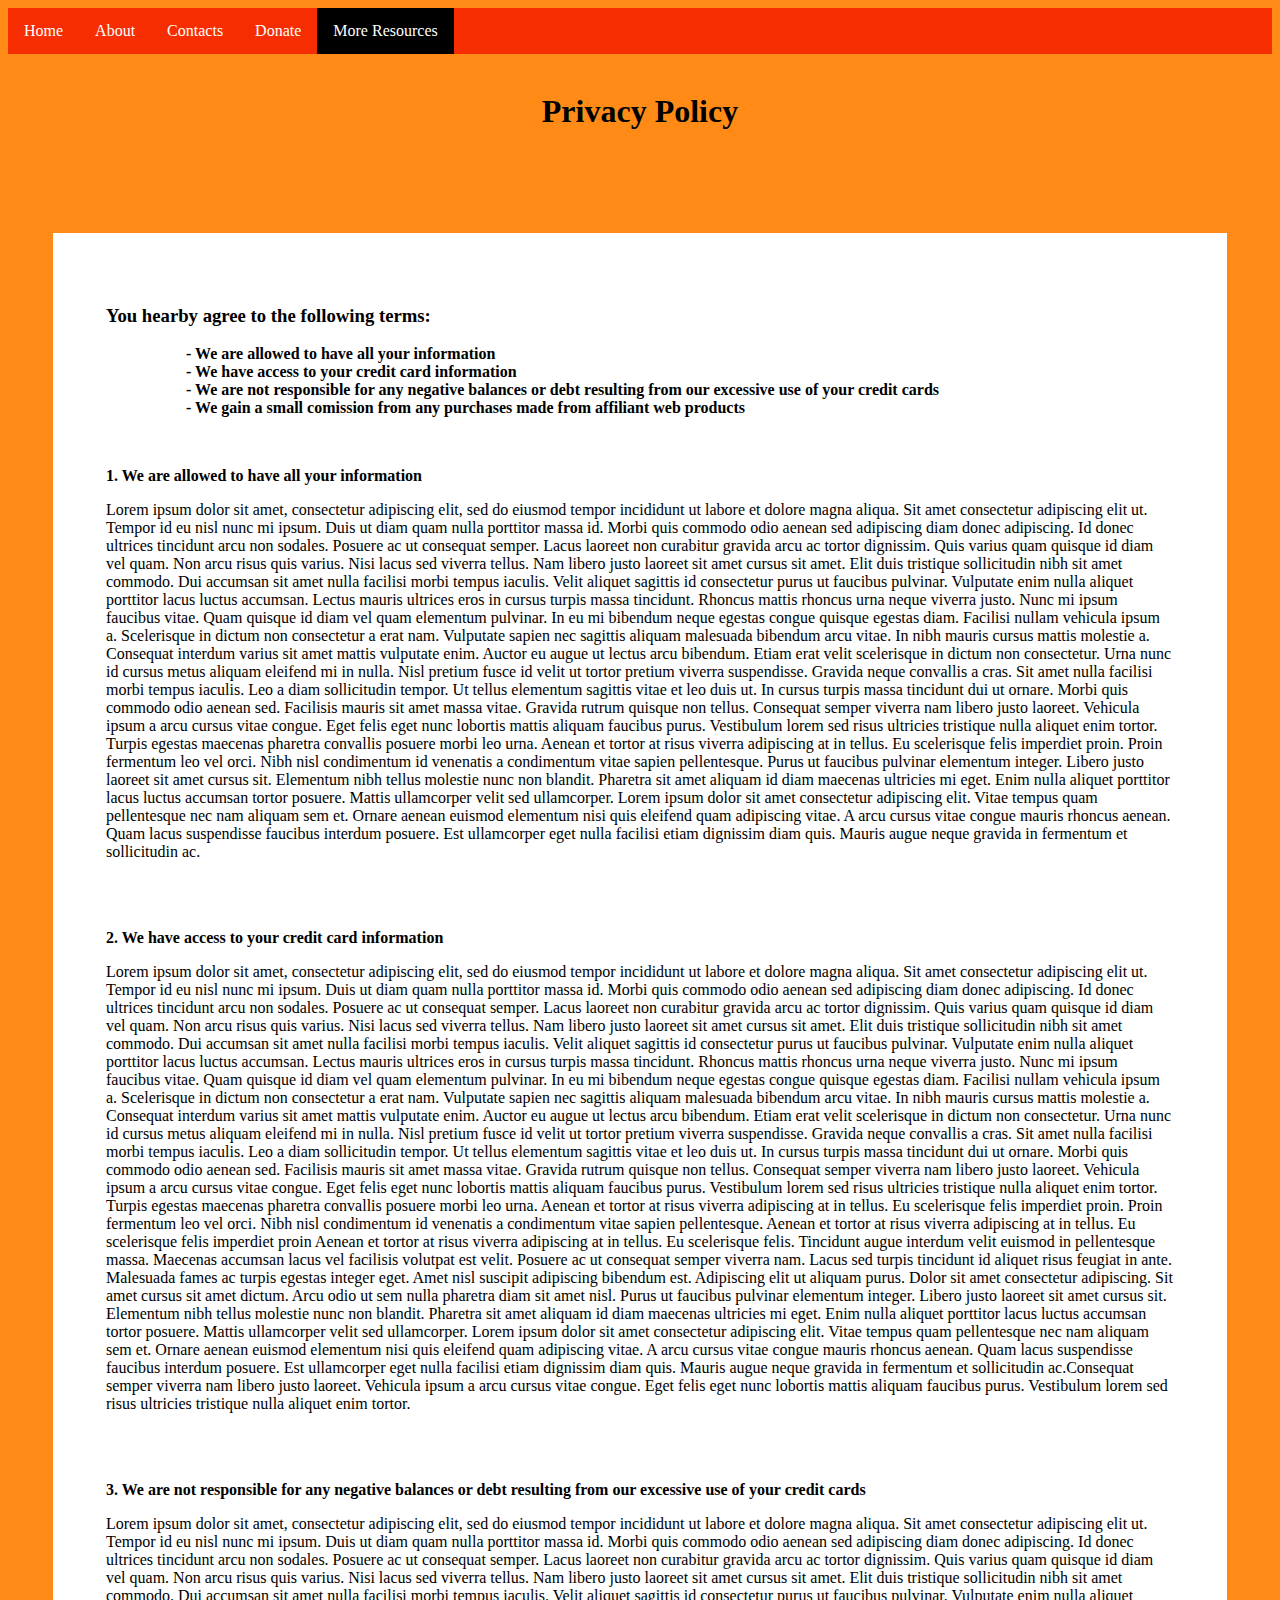
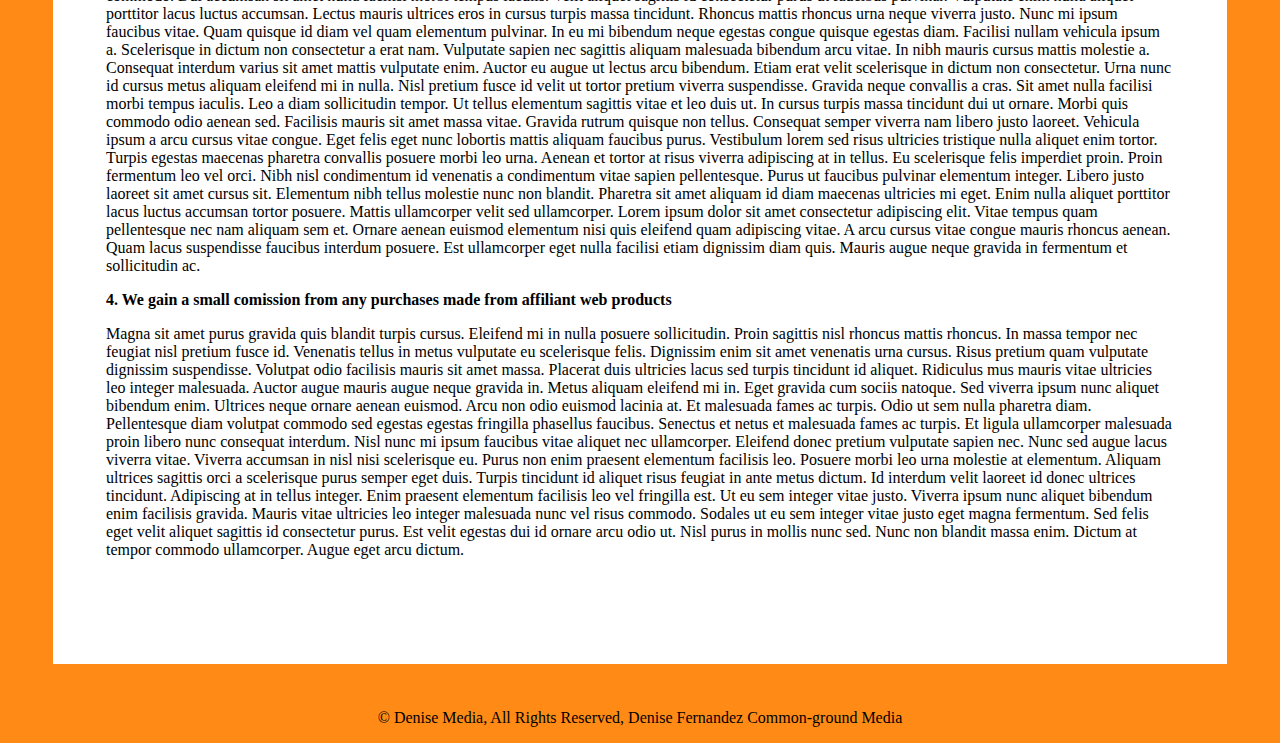
<file: policy.html>
<!DOCTYPE= HTML>

  <link href="style.css" rel="stylesheet" type="text/css" />
</head>
<body>

<div class="mainbar">
        
        <a href="https://project-1-self-defense-devices.denisefernande3.repl.co/" class="item1"> Home </a>
        <a href="#" class="item1"> About </a>
        <a href="#" class="item1"> Contacts </a>
        <a href="#" class="item1"> Donate </a>
        <a href="https://project-1-self-defense-devices.denisefernande3.repl.co/" class="active"> More Resources </a>

    </div>
<br>
  
<div class="policy">
    <h1>Privacy Policy</h1>

  <br>
  <br>
  <div class="bg">
    <h3>You hearby agree to the following terms:</h3>
  
    <ul>
      <ol><strong>- We are allowed to have all your information</ol>
      <ol>- We have access to your credit card information</ol>
      <ol>- We are not responsible for any negative balances or debt resulting from our excessive use of your credit cards</ol>
      <ol>- We gain a small comission from any purchases made from affiliant web products</strong></ol>
    </ul>

    <br>
    <p><strong>1. We are allowed to have all your information</strong></p>
    <p>Lorem ipsum dolor sit amet, consectetur adipiscing elit, sed do eiusmod tempor incididunt ut labore et dolore magna aliqua. Sit amet consectetur adipiscing elit ut. Tempor id eu nisl nunc mi ipsum. Duis ut diam quam nulla porttitor massa id. Morbi quis commodo odio aenean sed adipiscing diam donec adipiscing. Id donec ultrices tincidunt arcu non sodales. Posuere ac ut consequat semper. Lacus laoreet non curabitur gravida arcu ac tortor dignissim. Quis varius quam quisque id diam vel quam. Non arcu risus quis varius. Nisi lacus sed viverra tellus. Nam libero justo laoreet sit amet cursus sit amet. Elit duis tristique sollicitudin nibh sit amet commodo. Dui accumsan sit amet nulla facilisi morbi tempus iaculis. Velit aliquet sagittis id consectetur purus ut faucibus pulvinar. Vulputate enim nulla aliquet porttitor lacus luctus accumsan. Lectus mauris ultrices eros in cursus turpis massa tincidunt. Rhoncus mattis rhoncus urna neque viverra justo. Nunc mi ipsum faucibus vitae.
    
    Quam quisque id diam vel quam elementum pulvinar. In eu mi bibendum neque egestas congue quisque egestas diam. Facilisi nullam vehicula ipsum a. Scelerisque in dictum non consectetur a erat nam. Vulputate sapien nec sagittis aliquam malesuada bibendum arcu vitae. In nibh mauris cursus mattis molestie a. Consequat interdum varius sit amet mattis vulputate enim. Auctor eu augue ut lectus arcu bibendum. Etiam erat velit scelerisque in dictum non consectetur. Urna nunc id cursus metus aliquam eleifend mi in nulla.
    
    Nisl pretium fusce id velit ut tortor pretium viverra suspendisse. Gravida neque convallis a cras. Sit amet nulla facilisi morbi tempus iaculis. Leo a diam sollicitudin tempor. Ut tellus elementum sagittis vitae et leo duis ut. In cursus turpis massa tincidunt dui ut ornare. Morbi quis commodo odio aenean sed. Facilisis mauris sit amet massa vitae. Gravida rutrum quisque non tellus. Consequat semper viverra nam libero justo laoreet. Vehicula ipsum a arcu cursus vitae congue. Eget felis eget nunc lobortis mattis aliquam faucibus purus. Vestibulum lorem sed risus ultricies tristique nulla aliquet enim tortor. Turpis egestas maecenas pharetra convallis posuere morbi leo urna. Aenean et tortor at risus viverra adipiscing at in tellus. Eu scelerisque felis imperdiet proin. Proin fermentum leo vel orci. Nibh nisl condimentum id venenatis a condimentum vitae sapien pellentesque.
    
    Purus ut faucibus pulvinar elementum integer. Libero justo laoreet sit amet cursus sit. Elementum nibh tellus molestie nunc non blandit. Pharetra sit amet aliquam id diam maecenas ultricies mi eget. Enim nulla aliquet porttitor lacus luctus accumsan tortor posuere. Mattis ullamcorper velit sed ullamcorper. Lorem ipsum dolor sit amet consectetur adipiscing elit. Vitae tempus quam pellentesque nec nam aliquam sem et. Ornare aenean euismod elementum nisi quis eleifend quam adipiscing vitae. A arcu cursus vitae congue mauris rhoncus aenean. Quam lacus suspendisse faucibus interdum posuere. Est ullamcorper eget nulla facilisi etiam dignissim diam quis. Mauris augue neque gravida in fermentum et sollicitudin ac.</p>

    <br>
    <br>

    <p><strong>2. We have access to your credit card information</strong></p>
    <p>Lorem ipsum dolor sit amet, consectetur adipiscing elit, sed do eiusmod tempor incididunt ut labore et dolore magna aliqua. Sit amet consectetur adipiscing elit ut. Tempor id eu nisl nunc mi ipsum. Duis ut diam quam nulla porttitor massa id. Morbi quis commodo odio aenean sed adipiscing diam donec adipiscing. Id donec ultrices tincidunt arcu non sodales. Posuere ac ut consequat semper. Lacus laoreet non curabitur gravida arcu ac tortor dignissim. Quis varius quam quisque id diam vel quam. Non arcu risus quis varius. Nisi lacus sed viverra tellus. Nam libero justo laoreet sit amet cursus sit amet. Elit duis tristique sollicitudin nibh sit amet commodo. Dui accumsan sit amet nulla facilisi morbi tempus iaculis. Velit aliquet sagittis id consectetur purus ut faucibus pulvinar. Vulputate enim nulla aliquet porttitor lacus luctus accumsan. Lectus mauris ultrices eros in cursus turpis massa tincidunt. Rhoncus mattis rhoncus urna neque viverra justo. Nunc mi ipsum faucibus vitae.
    
    Quam quisque id diam vel quam elementum pulvinar. In eu mi bibendum neque egestas congue quisque egestas diam. Facilisi nullam vehicula ipsum a. Scelerisque in dictum non consectetur a erat nam. Vulputate sapien nec sagittis aliquam malesuada bibendum arcu vitae. In nibh mauris cursus mattis molestie a. Consequat interdum varius sit amet mattis vulputate enim. Auctor eu augue ut lectus arcu bibendum. Etiam erat velit scelerisque in dictum non consectetur. Urna nunc id cursus metus aliquam eleifend mi in nulla.
    
    Nisl pretium fusce id velit ut tortor pretium viverra suspendisse. Gravida neque convallis a cras. Sit amet nulla facilisi morbi tempus iaculis. Leo a diam sollicitudin tempor. Ut tellus elementum sagittis vitae et leo duis ut. In cursus turpis massa tincidunt dui ut ornare. Morbi quis commodo odio aenean sed. Facilisis mauris sit amet massa vitae. Gravida rutrum quisque non tellus. Consequat semper viverra nam libero justo laoreet. Vehicula ipsum a arcu cursus vitae congue. Eget felis eget nunc lobortis mattis aliquam faucibus purus. Vestibulum lorem sed risus ultricies tristique nulla aliquet enim tortor. Turpis egestas maecenas pharetra convallis posuere morbi leo urna. Aenean et tortor at risus viverra adipiscing at in tellus. Eu scelerisque felis imperdiet proin. Proin fermentum leo vel orci. Nibh nisl condimentum id venenatis a condimentum vitae sapien pellentesque. Aenean et tortor at risus viverra adipiscing at in tellus. Eu scelerisque felis imperdiet proin Aenean et tortor at risus viverra adipiscing at in tellus. Eu scelerisque felis. Tincidunt augue interdum velit euismod in pellentesque massa. Maecenas accumsan lacus vel facilisis volutpat est velit. Posuere ac ut consequat semper viverra nam. Lacus sed turpis tincidunt id aliquet risus feugiat in ante. Malesuada fames ac turpis egestas integer eget. Amet nisl suscipit adipiscing bibendum est. Adipiscing elit ut aliquam purus. Dolor sit amet consectetur adipiscing. Sit amet cursus sit amet dictum. Arcu odio ut sem nulla pharetra diam sit amet nisl.


    
    Purus ut faucibus pulvinar elementum integer. Libero justo laoreet sit amet cursus sit. Elementum nibh tellus molestie nunc non blandit. Pharetra sit amet aliquam id diam maecenas ultricies mi eget. Enim nulla aliquet porttitor lacus luctus accumsan tortor posuere. Mattis ullamcorper velit sed ullamcorper. Lorem ipsum dolor sit amet consectetur adipiscing elit. Vitae tempus quam pellentesque nec nam aliquam sem et. Ornare aenean euismod elementum nisi quis eleifend quam adipiscing vitae. A arcu cursus vitae congue mauris rhoncus aenean. Quam lacus suspendisse faucibus interdum posuere. Est ullamcorper eget nulla facilisi etiam dignissim diam quis. Mauris augue neque gravida in fermentum et sollicitudin ac.Consequat semper viverra nam libero justo laoreet. Vehicula ipsum a arcu cursus vitae congue. Eget felis eget nunc lobortis mattis aliquam faucibus purus. Vestibulum lorem sed risus ultricies tristique nulla aliquet enim tortor.</p>

    <br>
    <br>

    <p><strong>3. We are not responsible for any negative balances or debt resulting from our excessive use of your credit cards
</strong></p>
    <p>Lorem ipsum dolor sit amet, consectetur adipiscing elit, sed do eiusmod tempor incididunt ut labore et dolore magna aliqua. Sit amet consectetur adipiscing elit ut. Tempor id eu nisl nunc mi ipsum. Duis ut diam quam nulla porttitor massa id. Morbi quis commodo odio aenean sed adipiscing diam donec adipiscing. Id donec ultrices tincidunt arcu non sodales. Posuere ac ut consequat semper. Lacus laoreet non curabitur gravida arcu ac tortor dignissim. Quis varius quam quisque id diam vel quam. Non arcu risus quis varius. Nisi lacus sed viverra tellus. Nam libero justo laoreet sit amet cursus sit amet. Elit duis tristique sollicitudin nibh sit amet commodo. Dui accumsan sit amet nulla facilisi morbi tempus iaculis. Velit aliquet sagittis id consectetur purus ut faucibus pulvinar. Vulputate enim nulla aliquet porttitor lacus luctus accumsan. Lectus mauris ultrices eros in cursus turpis massa tincidunt. Rhoncus mattis rhoncus urna neque viverra justo. Nunc mi ipsum faucibus vitae.
    
    Quam quisque id diam vel quam elementum pulvinar. In eu mi bibendum neque egestas congue quisque egestas diam. Facilisi nullam vehicula ipsum a. Scelerisque in dictum non consectetur a erat nam. Vulputate sapien nec sagittis aliquam malesuada bibendum arcu vitae. In nibh mauris cursus mattis molestie a. Consequat interdum varius sit amet mattis vulputate enim. Auctor eu augue ut lectus arcu bibendum. Etiam erat velit scelerisque in dictum non consectetur. Urna nunc id cursus metus aliquam eleifend mi in nulla.
    
    Nisl pretium fusce id velit ut tortor pretium viverra suspendisse. Gravida neque convallis a cras. Sit amet nulla facilisi morbi tempus iaculis. Leo a diam sollicitudin tempor. Ut tellus elementum sagittis vitae et leo duis ut. In cursus turpis massa tincidunt dui ut ornare. Morbi quis commodo odio aenean sed. Facilisis mauris sit amet massa vitae. Gravida rutrum quisque non tellus. Consequat semper viverra nam libero justo laoreet. Vehicula ipsum a arcu cursus vitae congue. Eget felis eget nunc lobortis mattis aliquam faucibus purus. Vestibulum lorem sed risus ultricies tristique nulla aliquet enim tortor. Turpis egestas maecenas pharetra convallis posuere morbi leo urna. Aenean et tortor at risus viverra adipiscing at in tellus. Eu scelerisque felis imperdiet proin. Proin fermentum leo vel orci. Nibh nisl condimentum id venenatis a condimentum vitae sapien pellentesque.
    
    Purus ut faucibus pulvinar elementum integer. Libero justo laoreet sit amet cursus sit. Elementum nibh tellus molestie nunc non blandit. Pharetra sit amet aliquam id diam maecenas ultricies mi eget. Enim nulla aliquet porttitor lacus luctus accumsan tortor posuere. Mattis ullamcorper velit sed ullamcorper. Lorem ipsum dolor sit amet consectetur adipiscing elit. Vitae tempus quam pellentesque nec nam aliquam sem et. Ornare aenean euismod elementum nisi quis eleifend quam adipiscing vitae. A arcu cursus vitae congue mauris rhoncus aenean. Quam lacus suspendisse faucibus interdum posuere. Est ullamcorper eget nulla facilisi etiam dignissim diam quis. Mauris augue neque gravida in fermentum et sollicitudin ac.</p>


     <p><strong>4. We gain a small comission from any purchases made from affiliant web products
</strong></p>
    
<p>Magna sit amet purus gravida quis blandit turpis cursus. Eleifend mi in nulla posuere sollicitudin. Proin sagittis nisl rhoncus mattis rhoncus. In massa tempor nec feugiat nisl pretium fusce id. Venenatis tellus in metus vulputate eu scelerisque felis. Dignissim enim sit amet venenatis urna cursus. Risus pretium quam vulputate dignissim suspendisse. Volutpat odio facilisis mauris sit amet massa. Placerat duis ultricies lacus sed turpis tincidunt id aliquet. Ridiculus mus mauris vitae ultricies leo integer malesuada. Auctor augue mauris augue neque gravida in. Metus aliquam eleifend mi in. Eget gravida cum sociis natoque. Sed viverra ipsum nunc aliquet bibendum enim. Ultrices neque ornare aenean euismod.

Arcu non odio euismod lacinia at. Et malesuada fames ac turpis. Odio ut sem nulla pharetra diam. Pellentesque diam volutpat commodo sed egestas egestas fringilla phasellus faucibus. Senectus et netus et malesuada fames ac turpis. Et ligula ullamcorper malesuada proin libero nunc consequat interdum. Nisl nunc mi ipsum faucibus vitae aliquet nec ullamcorper. Eleifend donec pretium vulputate sapien nec. Nunc sed augue lacus viverra vitae. Viverra accumsan in nisl nisi scelerisque eu. Purus non enim praesent elementum facilisis leo.

Posuere morbi leo urna molestie at elementum. Aliquam ultrices sagittis orci a scelerisque purus semper eget duis. Turpis tincidunt id aliquet risus feugiat in ante metus dictum. Id interdum velit laoreet id donec ultrices tincidunt. Adipiscing at in tellus integer. Enim praesent elementum facilisis leo vel fringilla est. Ut eu sem integer vitae justo. Viverra ipsum nunc aliquet bibendum enim facilisis gravida. Mauris vitae ultricies leo integer malesuada nunc vel risus commodo. Sodales ut eu sem integer vitae justo eget magna fermentum. Sed felis eget velit aliquet sagittis id consectetur purus. Est velit egestas dui id ornare arcu odio ut. Nisl purus in mollis nunc sed. Nunc non blandit massa enim. Dictum at tempor commodo ullamcorper. Augue eget arcu dictum.</p>




    
  <br>
  <br>
  </div>
   <p id=copyright> © Denise Media, All Rights Reserved, Denise Fernandez Common-ground Media 
   </p>
</body>
</head>
</div>
</file>
<file: style.css>
/* The code on lines 2-4 centers the text of all h1's on the page.*/
h1{
    text-align:center;
}

.mainbar{
  display:flex;
  justify-content: flex-start;
  background-color: #F52D00;
}

.item1,  .active{
  display:block;
  float: left;
  text-align: center;
  padding: 14px 16px;
  text-decoration: none;
  background-color: #F52D00;
  color: white;
  
}

.item1:hover {
  background-color: orangered;
}

.active{
background-color: black;
  
}

  .active:hover {
  background-color: darkslategray;
  }


/*  ul {
  list-style-type: none;
  margin: 0;
  padding: 0;
  overflow: hidden;
  background-color: #F52D00;
}

li {
  float: left;
}
 
li a {
  display: block;
  color: white;
  text-align: center;
  padding: 14px 16px;
  text-decoration: none;
}

li a:hover {
  background-color: orangered;
}

.active{
  background-color: black;
  color: white;
}

.active:hover{
    background-color: darkslategray;
} */

.one{
  width: 1500px;
  height: 480px;
  
}

.intro{
  
  margin: 50px;
}

.bg{
padding: 50px;
border: solid white;
  background: white;
margin: 45px;
}

.heading3 {
border: solid 50px;
border-color: rgba(0,0,0,0);
width: 90%;
}

/* .text {
font-size: 16px;
font-family: "Times New Roman", Times, serif;
padding: 0px;
margin: 35px;
  font-family:  */
}

/*The code on lines 6-11 centers all images on the page and gives them a width of 400px.*/

.one, .two, .three, .four{
  display: block;
justify-content: center;;
}

body{
  background-color:#FF8B16}


h2{
color: #F52D00 
  
}

.lists{
color: blue
  
} 

.two{
width: 1300px;
  height: 500px;
  
}

.three{
  width: 1300px;
  height: 500px;
}

.four{
  width: 1100px;
  height: 600px
}

/* The code on lines 19-22 aligns all the sections horizontally on the bottom*/
.sectionsContainer{
    display:flex;
    justify-content:center; 
    space-evenly;
}

.section{
    border: 5px black solid;
    margin:5px;
}


/* Footer stuff below */

.footer{
  
  display:flex;
  justify-content: center;
  padding-bottom: 14px;
}


 
.item2, #btn{
display: flex;
  justify-content: center;
text-decoration: none;
  padding: 10px;
  color: black;
}

.gallery{
display:block;
  justify-content: space-around;
  text-align: center;
}

.hidden {
display: none;
text-decoration: none;
  font-size: 18px;
  color: ;
        }

/* .item2{
  border: 1px #282828;
  padding: 15px;
  font-size: 13px;
  color: black;
  display: inline-block;
  position: relative;
  cursor: pointer;
  text-decoration: none;
}

.item2:after {
  content: '';
  position: absolute;
  width: 100%;
  transform: scaleX(0);
  height: 3px;
  bottom: 0;
  left: 0;
  background-color: red;
  transition: transform 0.25s ease-out;
}

.item2:hover:after {
  transform: scaleX(1);
}

.item {
  font-family: 'Julius Sans One', sans-serif;
  font-size: 15px;
  color: #f5f5f5;
  padding: 15px;}
 */


#copyright{
display: block;
  padding-left: 14px 16px;
  text-align: center;
}

/* Privacy Policy */

.policy{
  display: block;
  justify-content: center;
background-color:#FF8B16;
  
}
</file>
